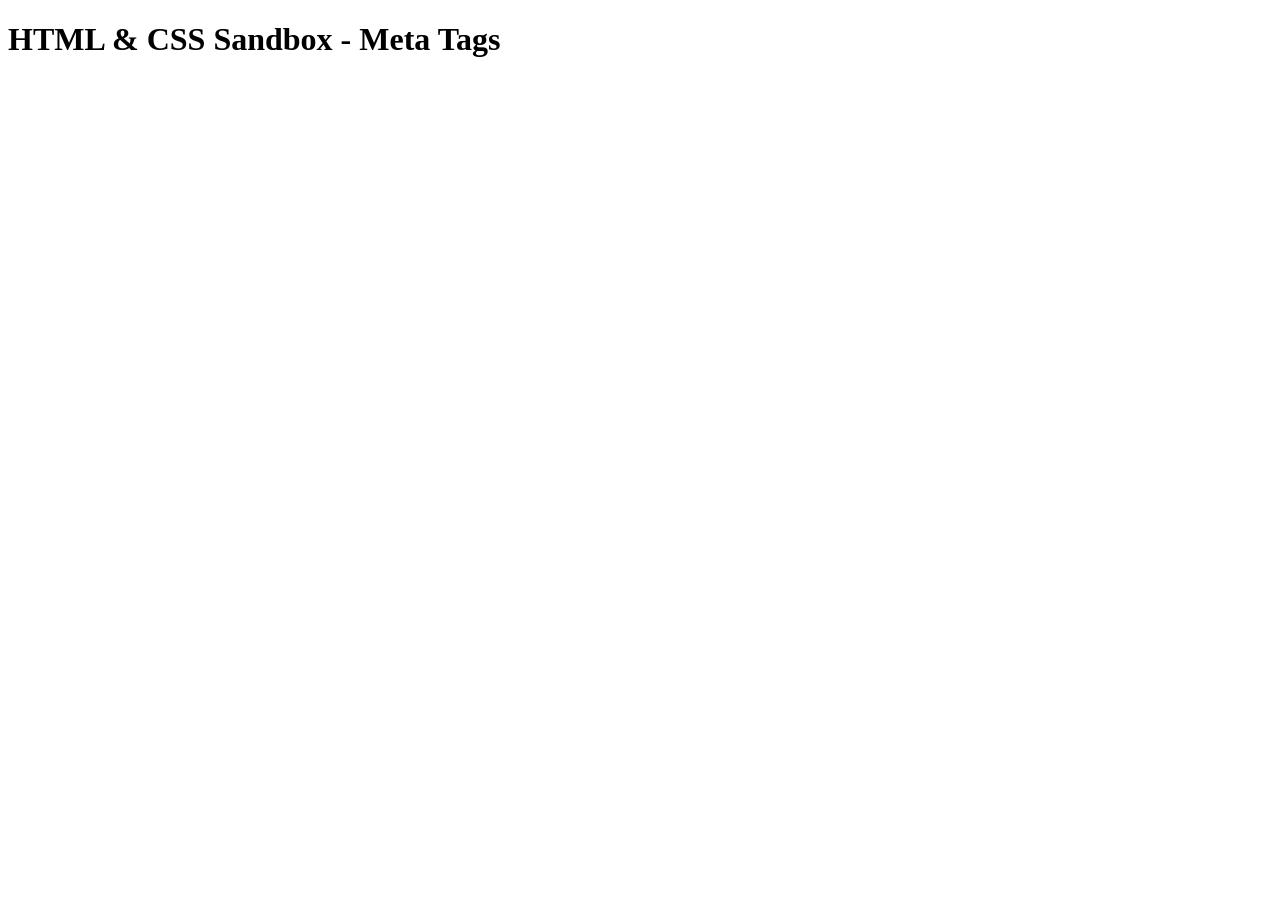
<file: 01-essential-html/01-meta-tags-search-engines/index.html>
<!DOCTYPE html>
<html lang="en">
  <head>
    <meta charset="UTF-8" />
    <meta name="viewport" content="width=device-width, initial-scale=1.0" />
    <meta name="description" content="Learn HTML & CSS from this cool course" />
    <meta name="keywords" content="HTML, CSS, Web Development" />
    <title>HTML & CSS Sandbox</title>
  </head>
  <body>
    <h1>HTML & CSS Sandbox - Meta Tags</h1>
  </body>
</html>
</file>
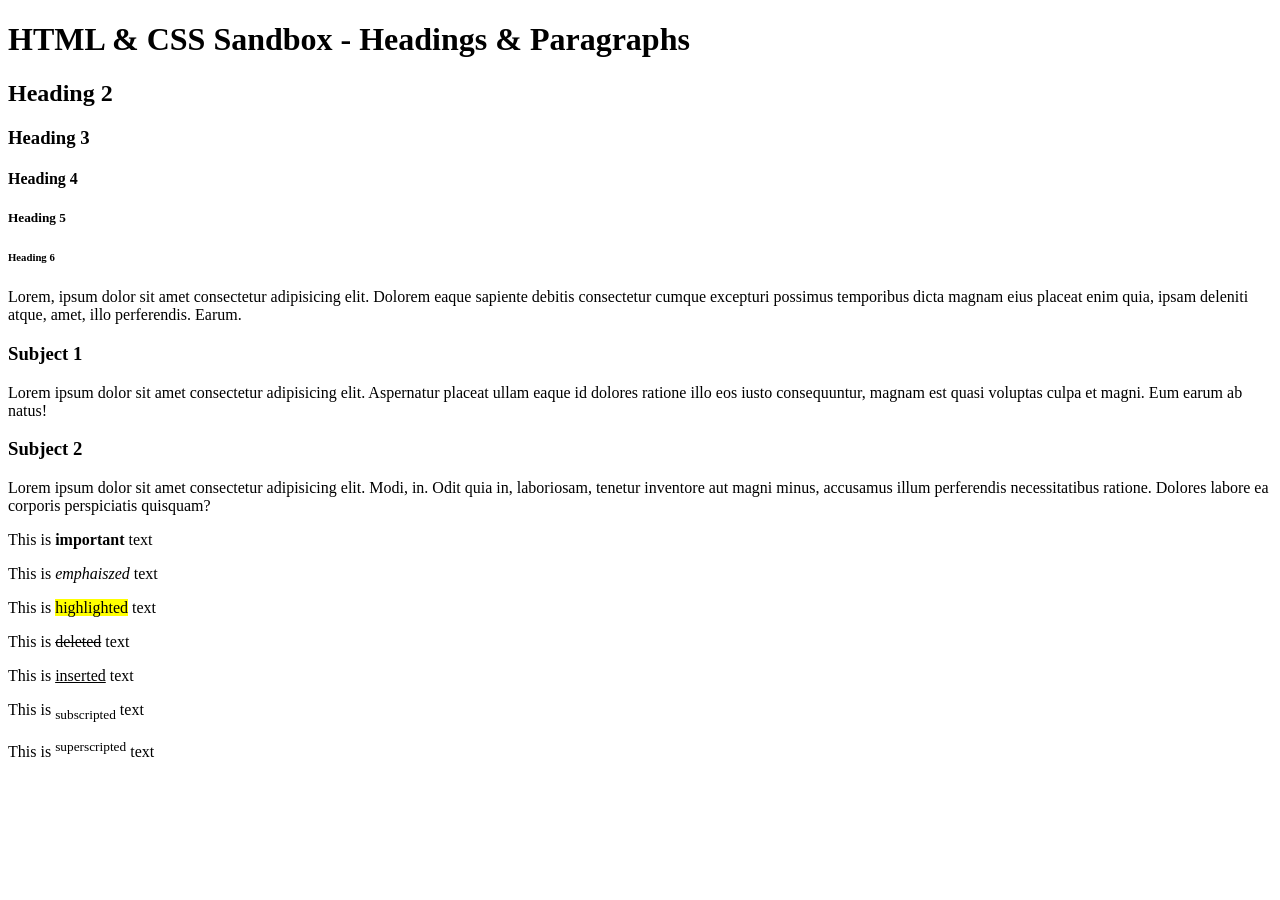
<file: 01-essential-html/02-headings-paragraphs/index.html>
<!DOCTYPE html>
<html lang="en">
  <head>
    <meta charset="UTF-8" />
    <meta name="viewport" content="width=device-width, initial-scale=1.0" />
    <title>HTML & CSS Sandbox</title>
  </head>
  <body>
    <!-- Headings -->
    <h1>HTML & CSS Sandbox - Headings & Paragraphs</h1>
    <h2>Heading 2</h2>
    <h3>Heading 3</h3>
    <h4>Heading 4</h4>
    <h5>Heading 5</h5>
    <h6>Heading 6</h6>

    <!-- Paragraph -->
    <p>
      Lorem, ipsum dolor sit amet consectetur adipisicing elit. Dolorem eaque
      sapiente debitis consectetur cumque excepturi possimus temporibus dicta
      magnam eius placeat enim quia, ipsam deleniti atque, amet, illo
      perferendis. Earum.
    </p>

    <h3>Subject 1</h3>
    <p>
      Lorem ipsum dolor sit amet consectetur adipisicing elit. Aspernatur
      placeat ullam eaque id dolores ratione illo eos iusto consequuntur, magnam
      est quasi voluptas culpa et magni. Eum earum ab natus!
    </p>

    <h3>Subject 2</h3>

    <p>
      Lorem ipsum dolor sit amet consectetur adipisicing elit. Modi, in. Odit
      quia in, laboriosam, tenetur inventore aut magni minus, accusamus illum
      perferendis necessitatibus ratione. Dolores labore ea corporis
      perspiciatis quisquam?
    </p>

    <!-- Text Emphasis Tags -->
    <p>This is <strong>important</strong> text</p>
    <p>This is <em>emphaiszed</em> text</p>
    <p>This is <mark>highlighted</mark> text</p>
    <p>This is <del>deleted</del> text</p>
    <p>This is <ins>inserted</ins> text</p>
    <p>This is <sub>subscripted</sub> text</p>
    <p>This is <sup>superscripted</sup> text</p>
  </body>
</html>
</file>
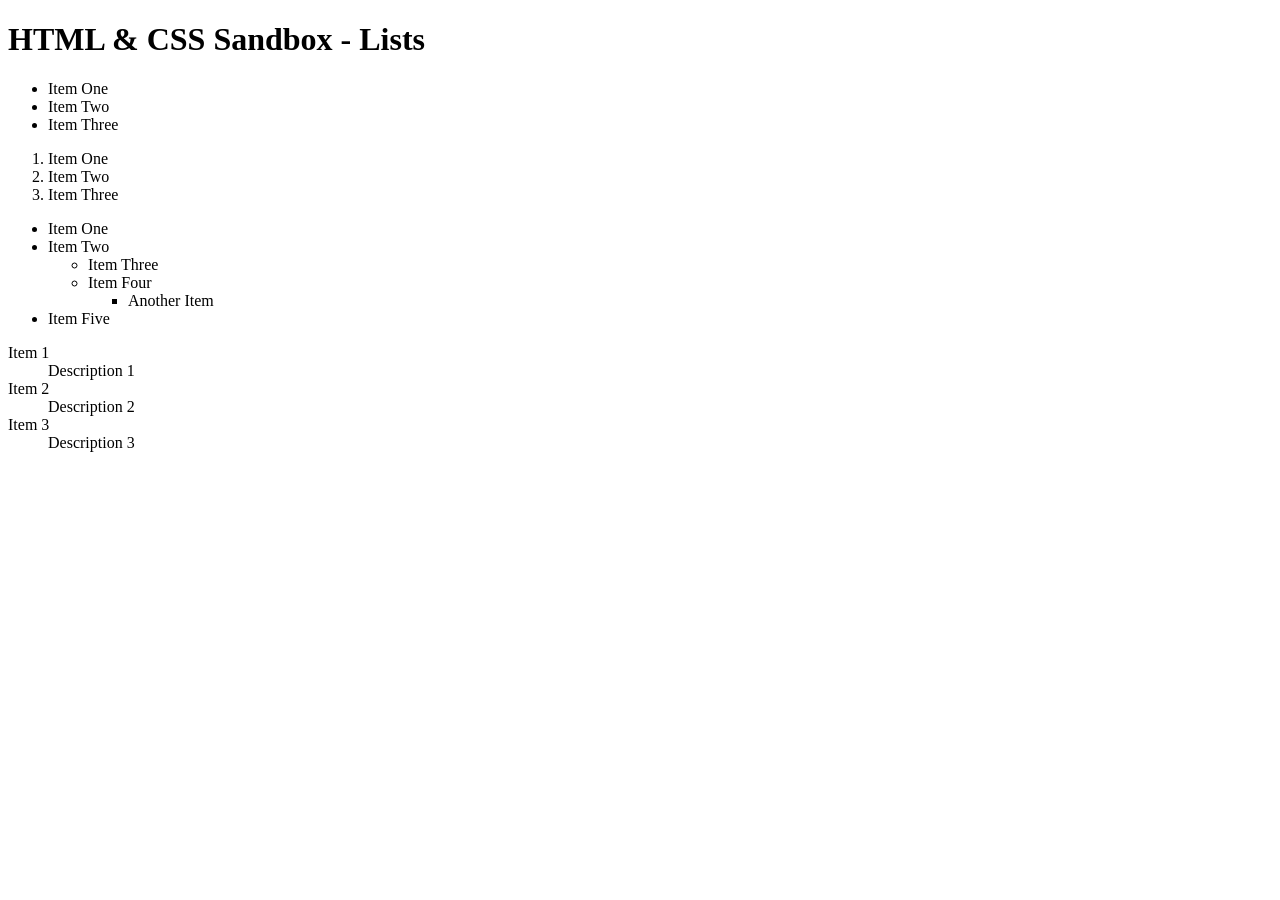
<file: 01-essential-html/03-lists/index.html>
<!DOCTYPE html>
<html lang="en">
  <head>
    <meta charset="UTF-8" />
    <meta name="viewport" content="width=device-width, initial-scale=1.0" />
    <title>HTML & CSS Sandbox</title>
  </head>
  <body>
    <h1>HTML & CSS Sandbox - Lists</h1>

    <!-- Unordered List -->
    <ul>
      <li>Item One</li>
      <li>Item Two</li>
      <li>Item Three</li>
    </ul>

    <!-- Ordered List -->
    <ol>
      <li>Item One</li>
      <li>Item Two</li>
      <li>Item Three</li>
    </ol>

    <!-- Nested List -->
    <ul>
      <li>Item One</li>
      <li>Item Two</li>
      <ul>
        <li>Item Three</li>
        <li>Item Four</li>
        <ul>
          <li>Another Item</li>
        </ul>
      </ul>
      <li>Item Five</li>
    </ul>

    <!-- Definition List -->
    <dl>
      <dt>Item 1</dt>
      <dd>Description 1</dd>
      <dt>Item 2</dt>
      <dd>Description 2</dd>
      <dt>Item 3</dt>
      <dd>Description 3</dd>
    </dl>
  </body>
</html>
</file>
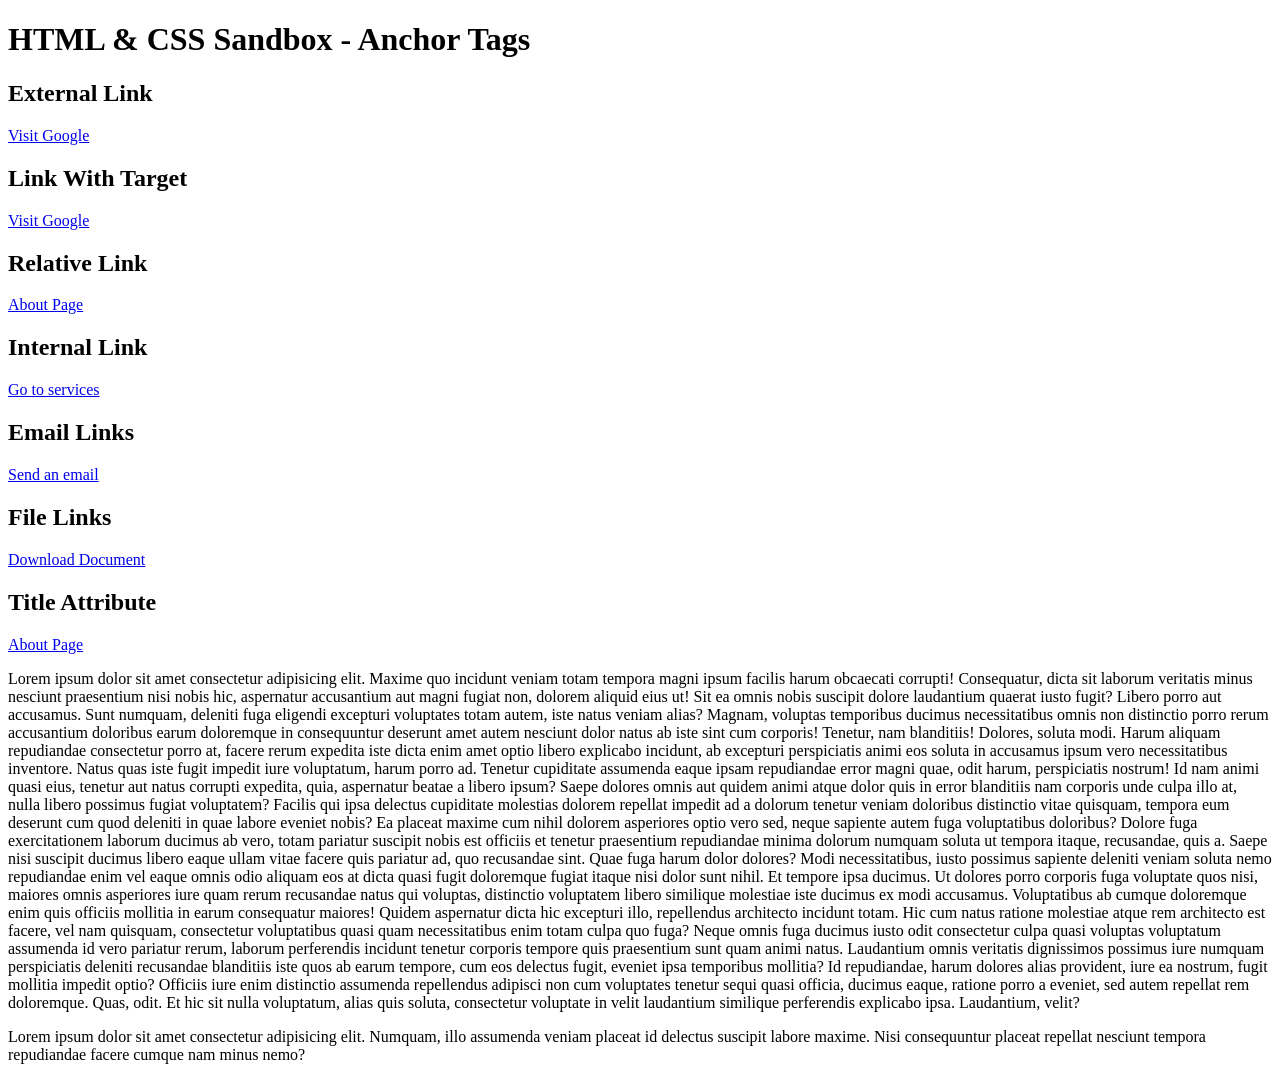
<file: 01-essential-html/04-anchor-tags/index.html>
<!DOCTYPE html>
<html lang="en">
  <head>
    <meta charset="UTF-8" />
    <meta name="viewport" content="width=device-width, initial-scale=1.0" />
    <title>HTML & CSS Sandbox</title>
  </head>
  <body>
    <h1>HTML & CSS Sandbox - Anchor Tags</h1>

    <h2>External Link</h2>
    <a href="https://www.google.com">Visit Google</a>

    <h2>Link With Target</h2>
    <a href="https://www.google.com" target="_blank">Visit Google</a>

    <h2>Relative Link</h2>
    <a href="about.html">About Page</a>

    <h2>Internal Link</h2>
    <a href="#services">Go to services</a>

    <h2>Email Links</h2>
    <a href="mailto:example@example.com">Send an email</a>

    <h2>File Links</h2>
    <a href="invoice.pdf">Download Document</a>

    <h2>Title Attribute</h2>
    <a href="about.html" title="About Traversy Media">About Page</a>

    <p>
      Lorem ipsum dolor sit amet consectetur adipisicing elit. Maxime quo
      incidunt veniam totam tempora magni ipsum facilis harum obcaecati
      corrupti! Consequatur, dicta sit laborum veritatis minus nesciunt
      praesentium nisi nobis hic, aspernatur accusantium aut magni fugiat non,
      dolorem aliquid eius ut! Sit ea omnis nobis suscipit dolore laudantium
      quaerat iusto fugit? Libero porro aut accusamus. Sunt numquam, deleniti
      fuga eligendi excepturi voluptates totam autem, iste natus veniam alias?
      Magnam, voluptas temporibus ducimus necessitatibus omnis non distinctio
      porro rerum accusantium doloribus earum doloremque in consequuntur
      deserunt amet autem nesciunt dolor natus ab iste sint cum corporis!
      Tenetur, nam blanditiis! Dolores, soluta modi. Harum aliquam repudiandae
      consectetur porro at, facere rerum expedita iste dicta enim amet optio
      libero explicabo incidunt, ab excepturi perspiciatis animi eos soluta in
      accusamus ipsum vero necessitatibus inventore. Natus quas iste fugit
      impedit iure voluptatum, harum porro ad. Tenetur cupiditate assumenda
      eaque ipsam repudiandae error magni quae, odit harum, perspiciatis
      nostrum! Id nam animi quasi eius, tenetur aut natus corrupti expedita,
      quia, aspernatur beatae a libero ipsum? Saepe dolores omnis aut quidem
      animi atque dolor quis in error blanditiis nam corporis unde culpa illo
      at, nulla libero possimus fugiat voluptatem? Facilis qui ipsa delectus
      cupiditate molestias dolorem repellat impedit ad a dolorum tenetur veniam
      doloribus distinctio vitae quisquam, tempora eum deserunt cum quod
      deleniti in quae labore eveniet nobis? Ea placeat maxime cum nihil dolorem
      asperiores optio vero sed, neque sapiente autem fuga voluptatibus
      doloribus? Dolore fuga exercitationem laborum ducimus ab vero, totam
      pariatur suscipit nobis est officiis et tenetur praesentium repudiandae
      minima dolorum numquam soluta ut tempora itaque, recusandae, quis a. Saepe
      nisi suscipit ducimus libero eaque ullam vitae facere quis pariatur ad,
      quo recusandae sint. Quae fuga harum dolor dolores? Modi necessitatibus,
      iusto possimus sapiente deleniti veniam soluta nemo repudiandae enim vel
      eaque omnis odio aliquam eos at dicta quasi fugit doloremque fugiat itaque
      nisi dolor sunt nihil. Et tempore ipsa ducimus. Ut dolores porro corporis
      fuga voluptate quos nisi, maiores omnis asperiores iure quam rerum
      recusandae natus qui voluptas, distinctio voluptatem libero similique
      molestiae iste ducimus ex modi accusamus. Voluptatibus ab cumque
      doloremque enim quis officiis mollitia in earum consequatur maiores!
      Quidem aspernatur dicta hic excepturi illo, repellendus architecto
      incidunt totam. Hic cum natus ratione molestiae atque rem architecto est
      facere, vel nam quisquam, consectetur voluptatibus quasi quam
      necessitatibus enim totam culpa quo fuga? Neque omnis fuga ducimus iusto
      odit consectetur culpa quasi voluptas voluptatum assumenda id vero
      pariatur rerum, laborum perferendis incidunt tenetur corporis tempore quis
      praesentium sunt quam animi natus. Laudantium omnis veritatis dignissimos
      possimus iure numquam perspiciatis deleniti recusandae blanditiis iste
      quos ab earum tempore, cum eos delectus fugit, eveniet ipsa temporibus
      mollitia? Id repudiandae, harum dolores alias provident, iure ea nostrum,
      fugit mollitia impedit optio? Officiis iure enim distinctio assumenda
      repellendus adipisci non cum voluptates tenetur sequi quasi officia,
      ducimus eaque, ratione porro a eveniet, sed autem repellat rem doloremque.
      Quas, odit. Et hic sit nulla voluptatum, alias quis soluta, consectetur
      voluptate in velit laudantium similique perferendis explicabo ipsa.
      Laudantium, velit?
    </p>

    <p id="services">
      Lorem ipsum dolor sit amet consectetur adipisicing elit. Numquam, illo
      assumenda veniam placeat id delectus suscipit labore maxime. Nisi
      consequuntur placeat repellat nesciunt tempora repudiandae facere cumque
      nam minus nemo?
    </p>
  </body>
</html>
</file>
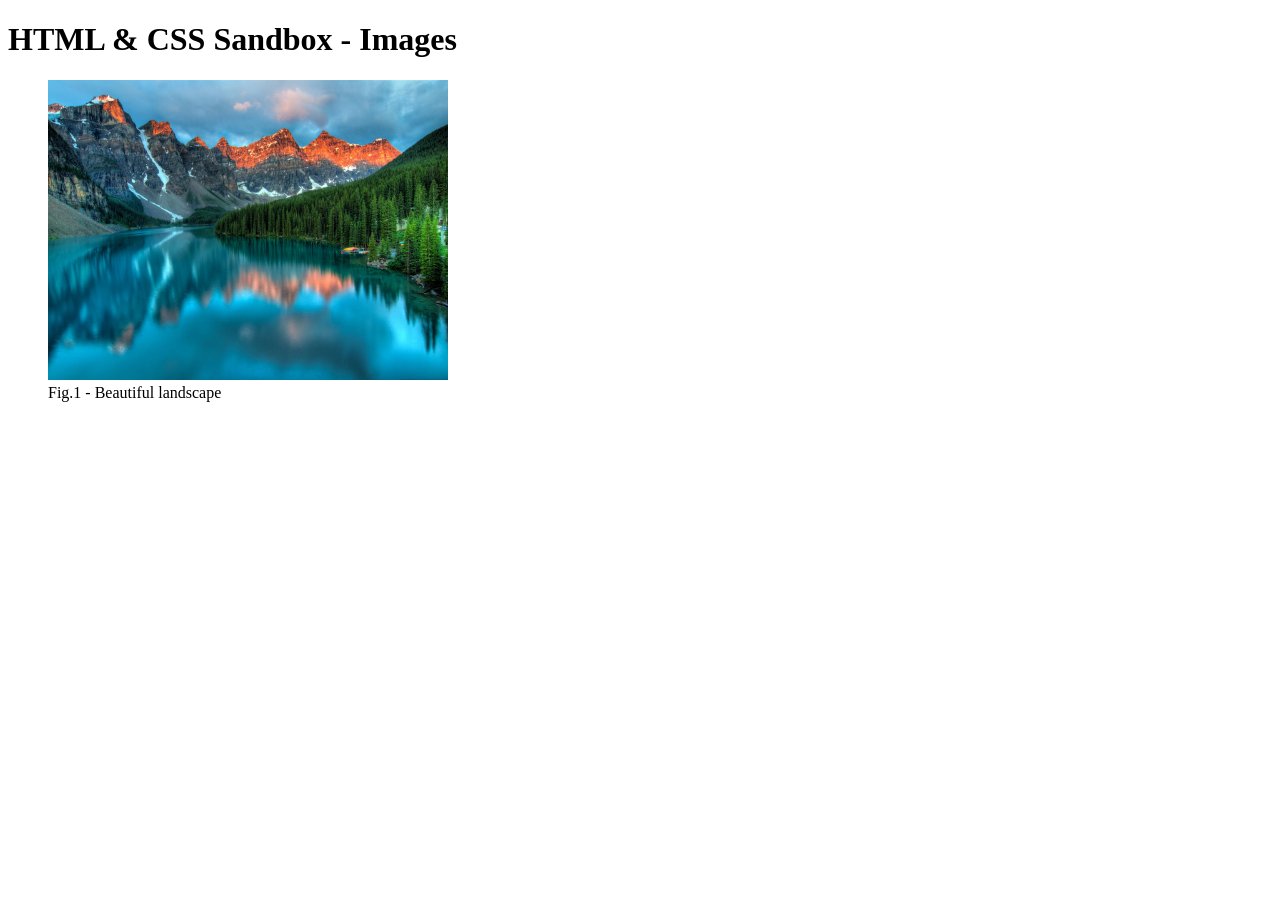
<file: 01-essential-html/05-images/index.html>
<!DOCTYPE html>
<html lang="en">
  <head>
    <meta charset="UTF-8" />
    <meta name="viewport" content="width=device-width, initial-scale=1.0" />
    <title>HTML & CSS Sandbox</title>
  </head>
  <body>
    <h1>HTML & CSS Sandbox - Images</h1>

    <!-- Relative Path -->
    <!-- <img src="images/landscape.jpg" alt="landscape" /> -->

    <!-- Absolute Path -->
    <!-- <img src="https://picsum.photos/200/300" alt="Random" /> -->

    <!-- Width and Height -->
    <!-- <img
      src="images/landscape.jpg"
      alt="landscape"
      width="400"
      height="300"
      title="A beautiful landscape"
    /> -->

    <!-- fig and figcaption -->
    <figure>
      <img
        src="images/landscape.jpg"
        alt="Landscape"
        width="400"
        height="300"
      />
      <figcaption>Fig.1 - Beautiful landscape</figcaption>
    </figure>
  </body>
</html>
</file>
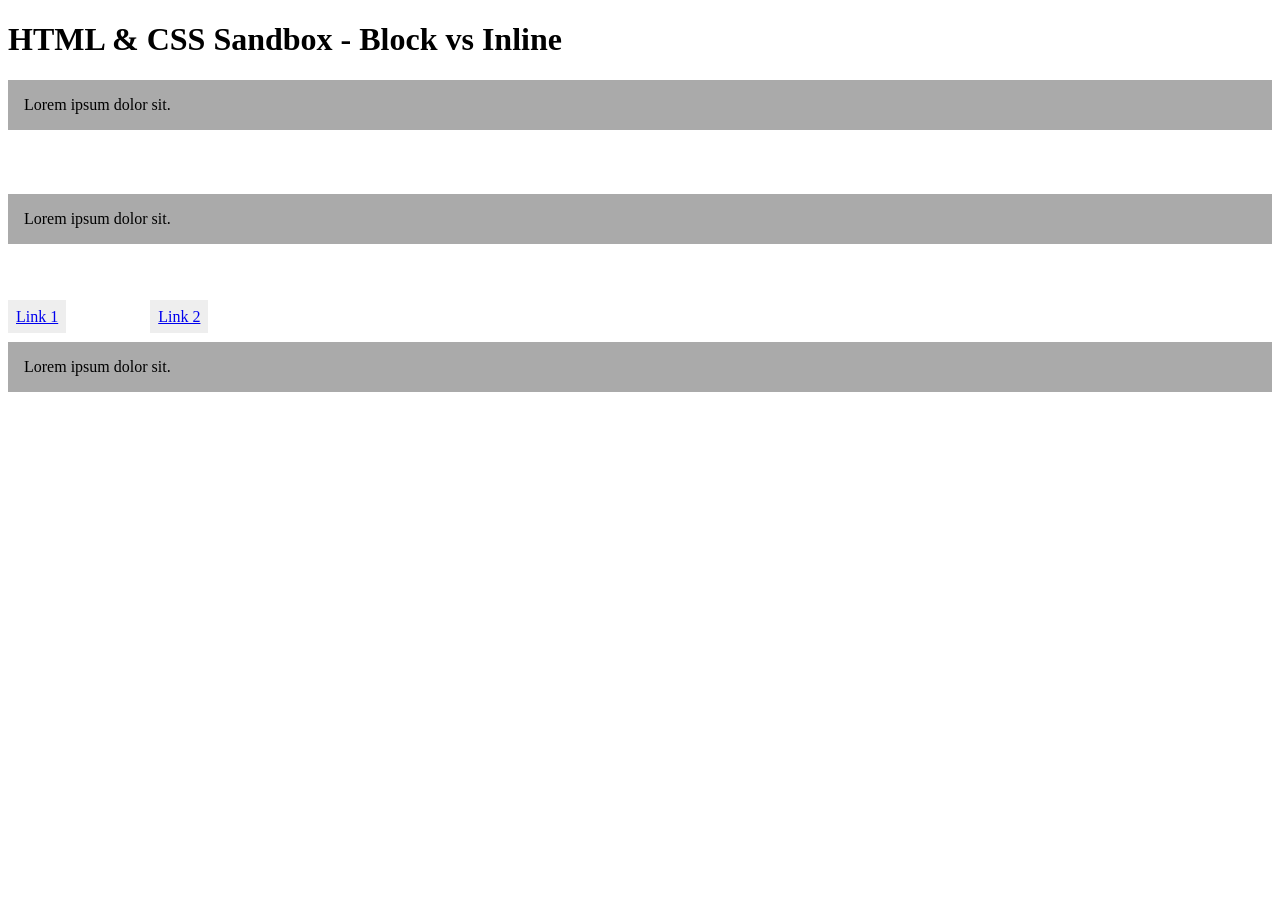
<file: 01-essential-html/06-block-inline-elements/index.html>
<!DOCTYPE html>
<html lang="en">
  <head>
    <meta charset="UTF-8" />
    <meta name="viewport" content="width=device-width, initial-scale=1.0" />
    <title>HTML & CSS Sandbox</title>
    <style>
      p {
        background-color: #aaa;
        padding: 1rem;
        margin-bottom: 4rem;
      }

      a {
        background-color: #eee;
        padding: 0.5rem;
        margin-right: 5rem;
        margin-bottom: 4rem;
      }
    </style>
  </head>
  <body>
    <h1>HTML & CSS Sandbox - Block vs Inline</h1>

    <!-- Block-level elements -->
    <p>Lorem ipsum dolor sit.</p>
    <p>Lorem ipsum dolor sit.</p>

    <!-- Inline elements -->
    <a href="#">Link 1</a>
    <a href="#">Link 2</a>

    <p>Lorem ipsum dolor sit.</p>
  </body>
</html>
</file>
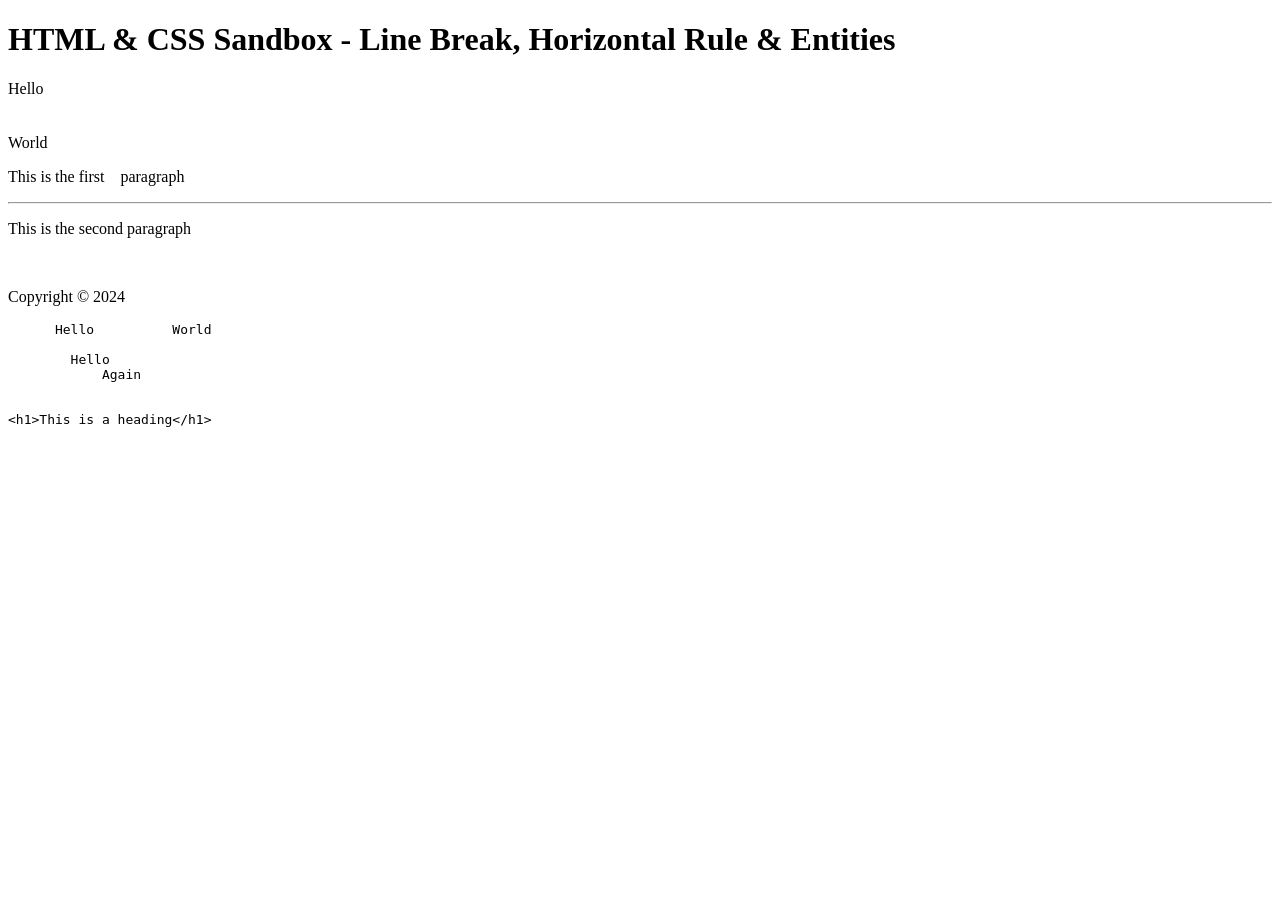
<file: 01-essential-html/07-br-hr-entities/index.html>
<!DOCTYPE html>
<html lang="en">
  <head>
    <meta charset="UTF-8" />
    <meta name="viewport" content="width=\, initial-scale=1.0" />
    <title>HTML & CSS Sandbox</title>
  </head>
  <body>
    <h1>HTML & CSS Sandbox - Line Break, Horizontal Rule & Entities</h1>

    <!-- Line Breaks -->
    Hello <br /><br /><br />
    World

    <!-- Horizontal Rules -->
    <p>This is the first&nbsp;&nbsp;&nbsp; paragraph</p>
    <hr />
    <p>This is the second paragraph</p>
    <br />
    <p>Copyright &copy; 2024</p>

    <!-- pre tag -->
    <pre>
      Hello          World

        Hello
            Again
    </pre>

    <!-- code tag -->
    <code> &lt;h1&gt;This is a heading&lt;/h1&gt; </code>

    <!-- HTML Entities -->
    <!-- 
      - &gt; for >
      - &lt; for <
      - &amp; for &
      - &quot; for "
      - &apos; for '
      - &nbsp; for Non-breaking space
      - &copy; for ©
      - &reg; for ®
      - &trade; for ™
      - &deg; for ° -->
  </body>
</html>
</file>
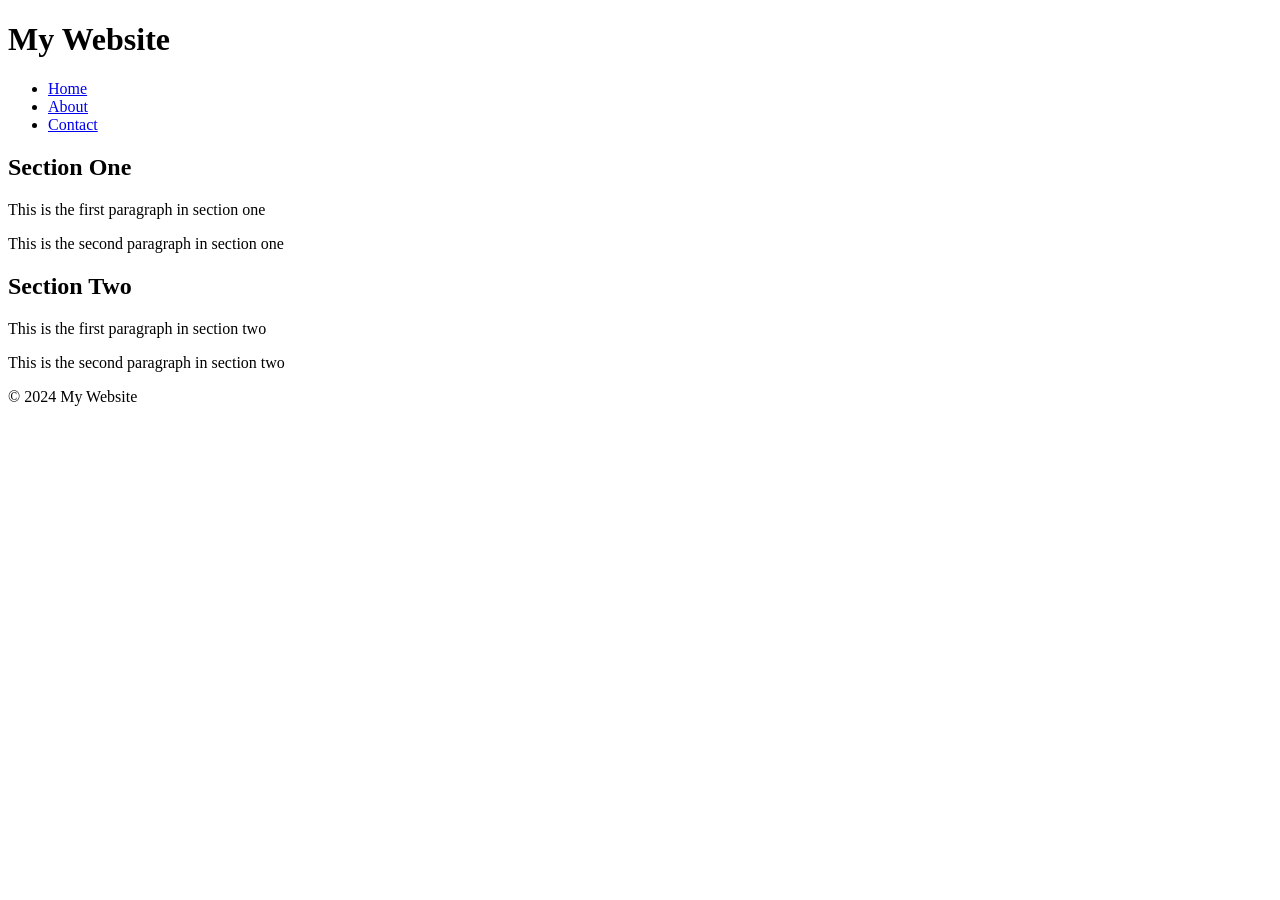
<file: 01-essential-html/08-divs-and-spans/index.html>
<!DOCTYPE html>
<html lang="en">
  <head>
    <meta charset="UTF-8" />
    <meta name="viewport" content="width=\, initial-scale=1.0" />
    <title>HTML & CSS Sandbox</title>
  </head>
  <body>
    <!-- Header -->
    <div>
      <h1>My Website</h1>
      <ul>
        <li><a href="#">Home</a></li>
        <li><a href="#about">About</a></li>
        <li><a href="#contact">Contact</a></li>
      </ul>
    </div>

    <!-- Sections -->
    <div>
      <h2>Section One</h2>
      <p>This is the first paragraph in <span>section one</span></p>
      <p>This is the second paragraph in <span>section one</span></p>
    </div>
    <div>
      <h2>Section Two</h2>
      <p>This is the first paragraph in <span>section two</span></p>
      <p>This is the second paragraph in <span>section two</span></p>
    </div>

    <!-- Footer -->
    <div>&copy; 2024 My Website</div>
  </body>
</html>
</file>
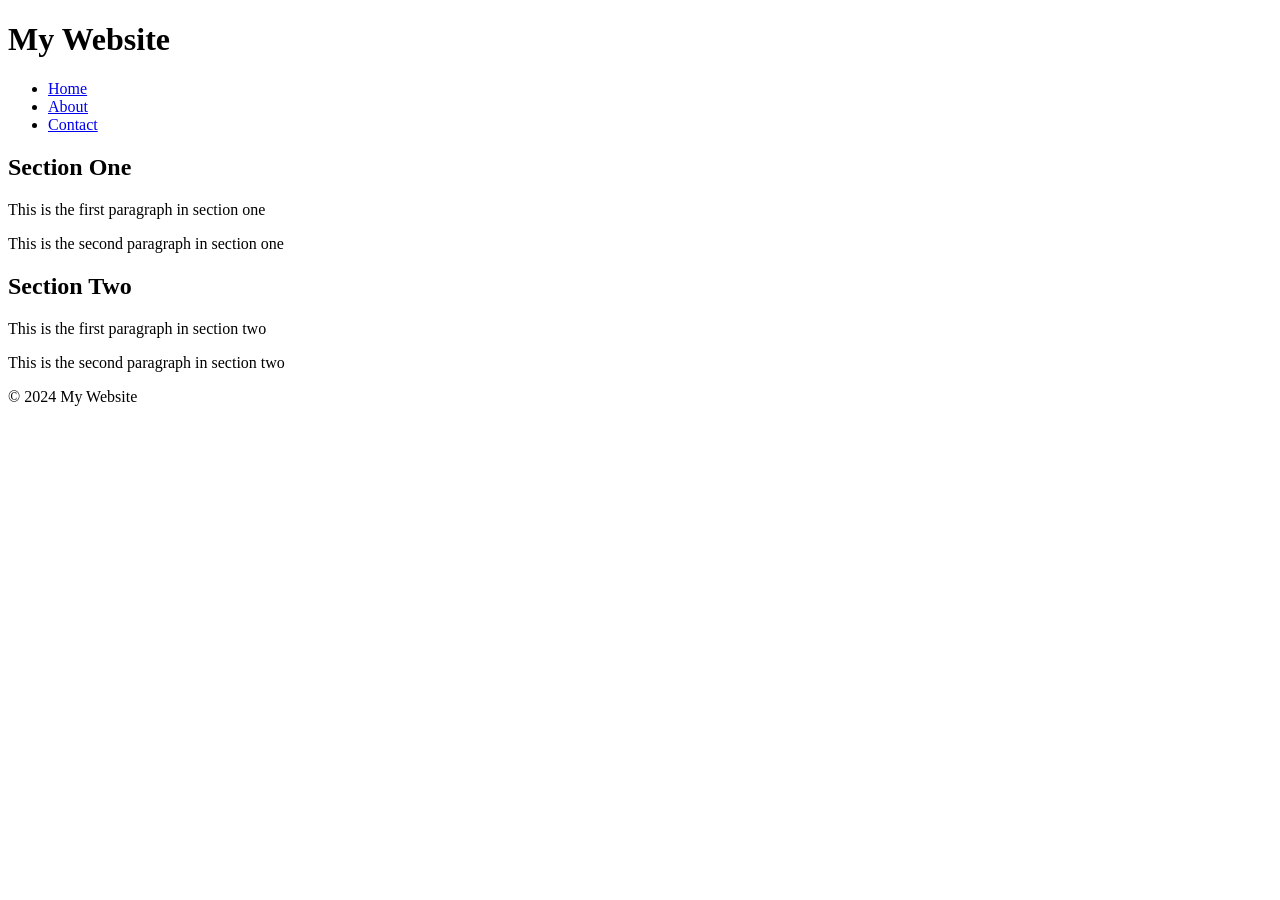
<file: 01-essential-html/09-classes-and-ids/index.html>
<!DOCTYPE html>
<html lang="en">
  <head>
    <meta charset="UTF-8" />
    <meta name="viewport" content="width=\, initial-scale=1.0" />
    <title>HTML & CSS Sandbox</title>
  </head>
  <body>
    <!-- Header -->
    <div class="header" id="header">
      <h1>My Website</h1>
      <ul class="nav">
        <li><a href="#">Home</a></li>
        <li><a href="#about">About</a></li>
        <li><a href="#contact">Contact</a></li>
      </ul>
    </div>

    <!-- Sections -->
    <div id="about" class="card text-center">
      <h2 class="text-lg">Section One</h2>
      <p>
        This is the first paragraph in
        <span class="primary-text">section one</span>
      </p>
      <p>
        This is the second paragraph in
        <span class="secondary-text">section one</span>
      </p>
    </div>

    <div id="contact" class="card text-center">
      <h2 class="text-xl">Section Two</h2>
      <p class="lead">
        This is the first paragraph in
        <span class="primary-text">section two</span>
      </p>
      <p>
        This is the second paragraph in
        <span class="secondary-text">section two</span>
      </p>
    </div>

    <!-- Footer -->
    <div class="footer">&copy; 2024 My Website</div>
  </body>
</html>
</file>
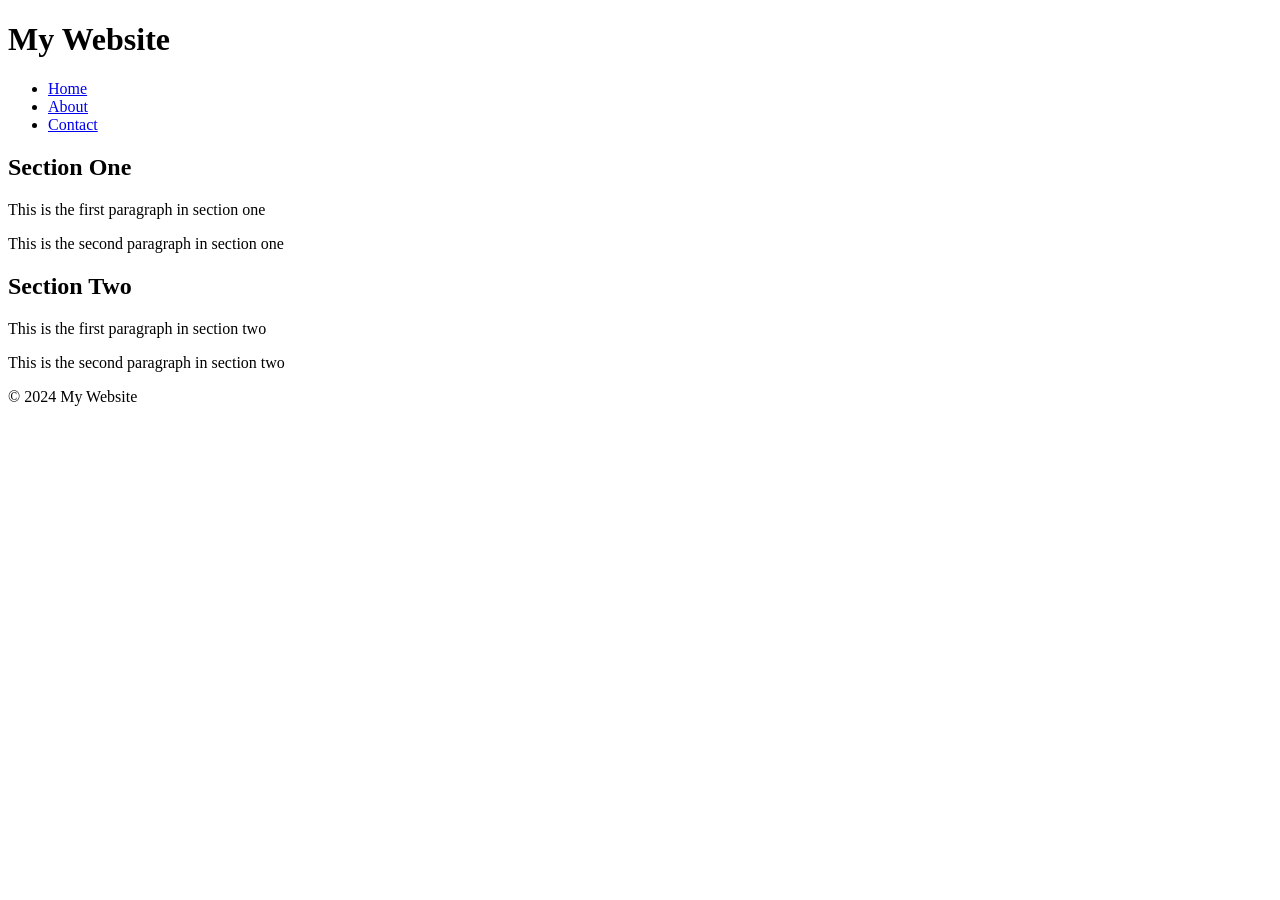
<file: 01-essential-html/10-semantic-elements/index.html>
<!DOCTYPE html>
<html lang="en">
  <head>
    <meta charset="UTF-8" />
    <meta name="viewport" content="width=\, initial-scale=1.0" />
    <title>HTML & CSS Sandbox</title>
  </head>
  <body>
    <!-- Header -->
    <header>
      <h1>My Website</h1>
      <nav class="main-menu">
        <ul>
          <li><a href="#">Home</a></li>
          <li><a href="#about">About</a></li>
          <li><a href="#contact">Contact</a></li>
        </ul>
      </nav>
    </header>

    <main>
      <!-- Sections -->
      <section id="about">
        <div class="card text-center">
          <h2 class="text-lg">Section One</h2>
          <p>
            This is the first paragraph in
            <span class="primary-text">section one</span>
          </p>
          <p>
            This is the second paragraph in
            <span class="secondary-text">section one</span>
          </p>
        </div>
      </section>

      <section id="contact">
        <div class="card text-center">
          <h2 class="text-xl">Section Two</h2>
          <p class="lead">
            This is the first paragraph in
            <span class="primary-text">section two</span>
          </p>
          <p>
            This is the second paragraph in
            <span class="secondary-text">section two</span>
          </p>
        </div>
      </section>
    </main>

    <!-- Footer -->
    <footer>&copy; 2024 My Website</footer>
  </body>
</html>
</file>
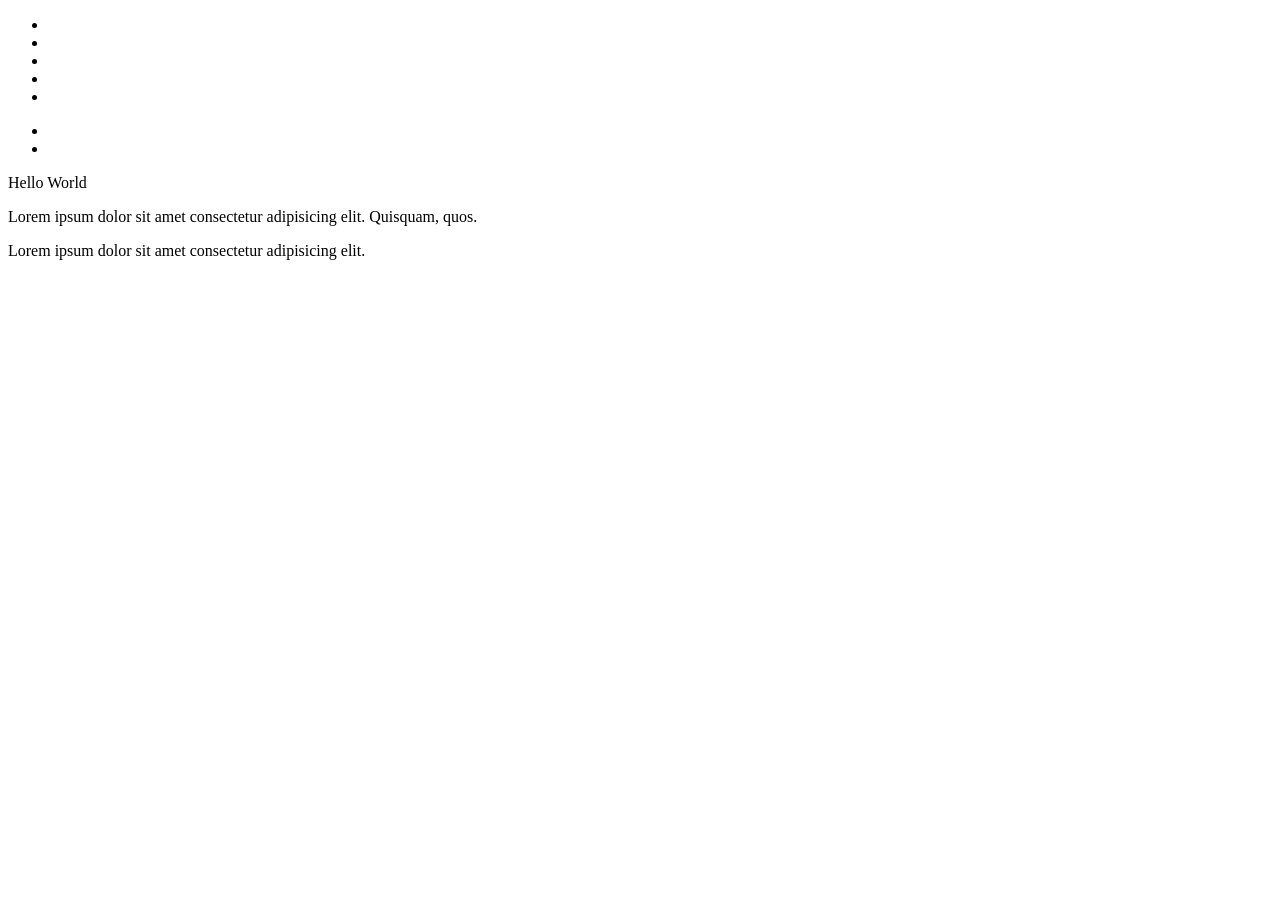
<file: 01-essential-html/11-emmet-crash-course/index.html>
<!-- Generate boilerplate HTML with !+Enter/Tab -->
<!DOCTYPE html>
<html lang="en">
  <head>
    <meta charset="UTF-8" />
    <meta name="viewport" content="width=device-width, initial-scale=1.0" />
    <title>HTML & CSS Sandbox</title>
  </head>
  <body>
    <!-- div -->
    <div></div>
    <!-- p -->
    <p></p>

    <!-- p.text-xl -->
    <p class="text-xl"></p>
    <!-- .text-xl -->
    <div class="text-xl"></div>

    <!-- p.text-xl.text-center -->
    <p class="text-xl text-center"></p>

    <!-- #main -->
    <div id="main"></div>

    <!-- p#main.text-xl.text-center -->
    <p id="main" class="text-xl text-center"></p>

    <!-- div>p -->
    <div>
      <p></p>
    </div>

    <!-- div>p*2 -->
    <div>
      <p></p>
      <p></p>
    </div>

    <!-- ul>li*5 -->
    <ul>
      <li></li>
      <li></li>
      <li></li>
      <li></li>
      <li></li>
    </ul>

    <!-- div#main>p.text-xl*2 -->
    <div id="main">
      <p class="text-xl"></p>
      <p class="text-xl"></p>
    </div>

    <!-- div+p -->
    <div></div>
    <p></p>

    <!-- div>(header>ul>li*2>a)+footer>p -->
    <div>
      <header>
        <ul>
          <li><a href=""></a></li>
          <li><a href=""></a></li>
        </ul>
      </header>
      <footer>
        <p></p>
      </footer>
    </div>

    <!-- p{Hello World} -->
    <p>Hello World</p>

    <!-- p>lorem -->
    <p>
      Lorem ipsum dolor sit amet consectetur adipisicing elit. Quisquam, quos.
    </p>

    <!-- p>lorem10 -->
    <p>Lorem ipsum dolor sit amet consectetur adipisicing elit.</p>

    <!-- a:link -->
    <a href="http://"></a>

    <!-- script:src -->
    <script src=""></script>
  </body>
</html>
</file>
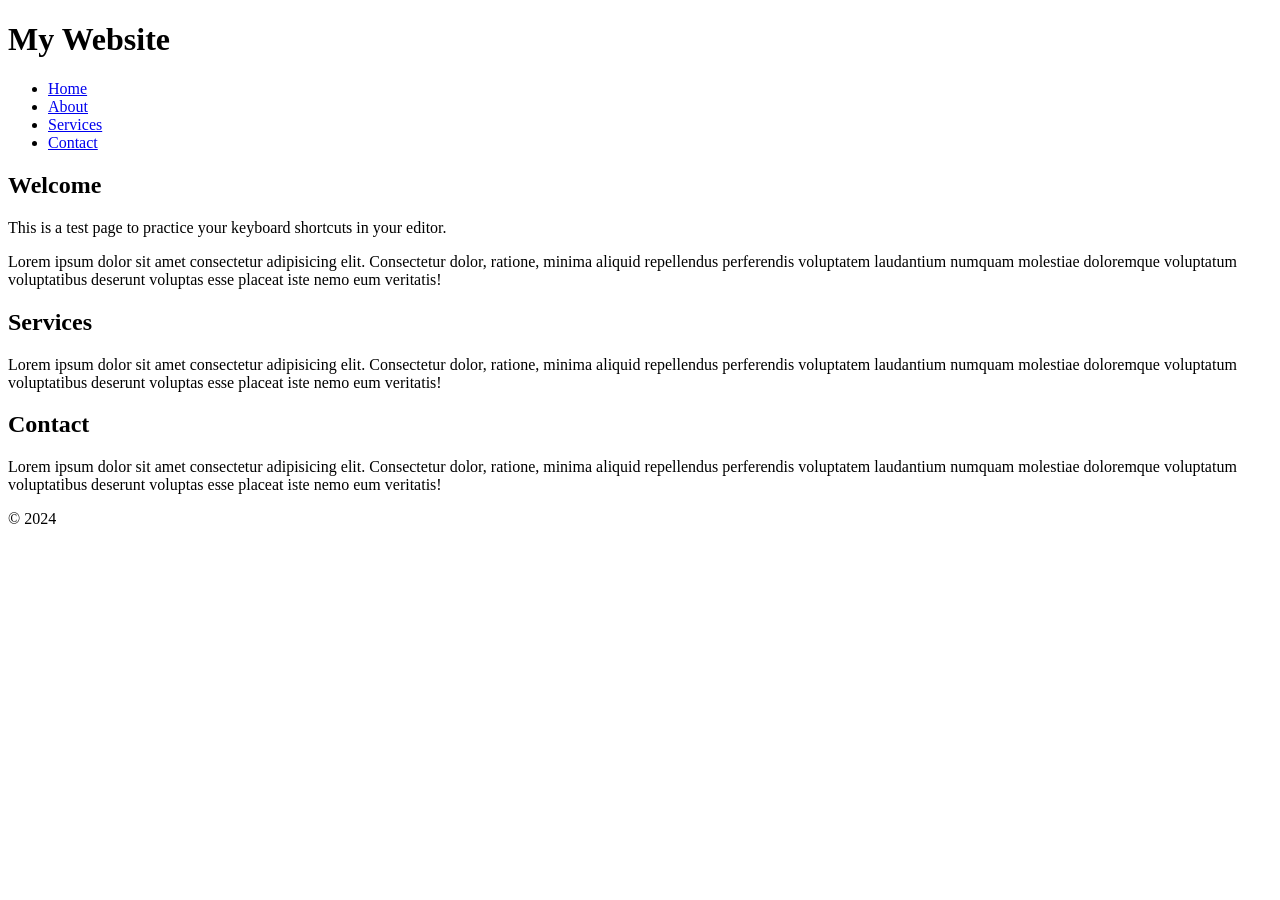
<file: 01-essential-html/12-editor-shortcuts/index.html>
<!DOCTYPE html>
<html lang="en">
  <head>
  <meta charset="UTF-8">
  <meta name="viewport" content="width=device-width, initial-scale=1.0">
<title>HTML & CSS Sandbox</title>
</head>
<body>
  <header>
    <h1>My Website</h1>
    <nav>
      <ul>
        <li><a href="#">Home</a></li>
        <li><a href="#">About</a></li>
        <li><a href="#">Services</a></li>
        <li><a href="#">Contact</a></li>
      </ul>
    </header>
    
    <section id="about">
    <h2>Welcome</h2>
    <p>This is a test page to practice your keyboard shortcuts in your editor.</p>

    <p>Lorem ipsum dolor sit amet consectetur adipisicing elit. Consectetur dolor, ratione, minima aliquid repellendus perferendis voluptatem laudantium numquam molestiae doloremque voluptatum voluptatibus deserunt voluptas esse placeat iste nemo eum veritatis!</p>
  </section>

  <section id="services">
    <h2>Services</h2>
    <p>Lorem ipsum dolor sit amet consectetur adipisicing elit. Consectetur dolor, ratione, minima aliquid repellendus perferendis voluptatem laudantium numquam molestiae doloremque voluptatum voluptatibus deserunt voluptas esse placeat iste nemo eum veritatis!</p>
  </section>

  <section id="contact">
    <h2>Contact</h2>
    <p>Lorem ipsum dolor sit amet consectetur adipisicing elit. Consectetur dolor, ratione, minima aliquid repellendus perferendis voluptatem laudantium numquam molestiae doloremque voluptatum voluptatibus deserunt voluptas esse placeat iste nemo eum veritatis!</p>
  </section>


  <footer>
    <p>&copy; 2024</p>
  </footer>
</body>
</html>
</file>
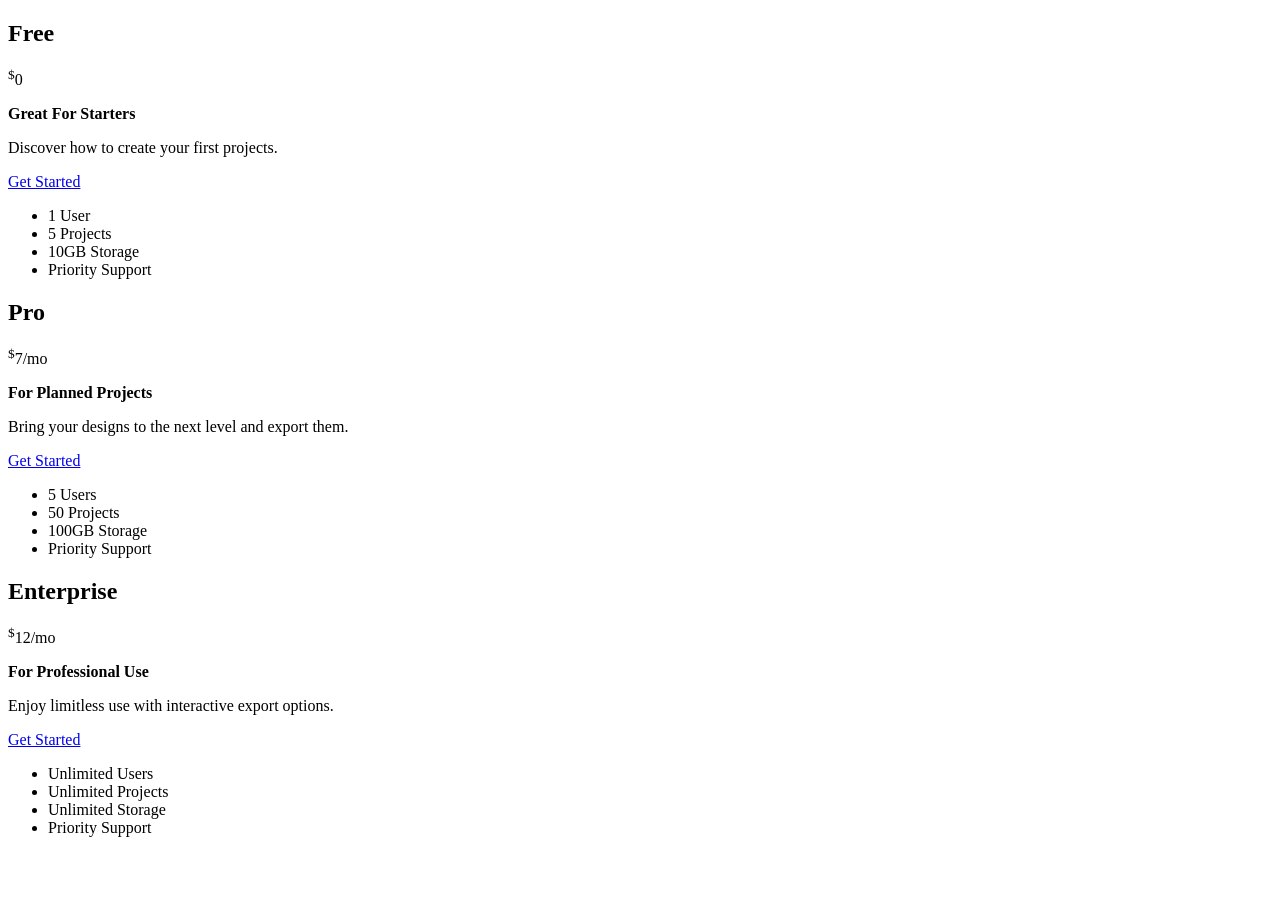
<file: 01-essential-html/13-pricing-grid-html-challenge/index.html>
<!DOCTYPE html>
<html lang="en">
  <head>
    <meta charset="UTF-8" />
    <meta name="viewport" content="width=device-width, initial-scale=1.0" />
    <title>Pricing</title>
  </head>
  <body>
    <div class="container">
      <div class="pricing">
        <!-- Item 1 -->
        <div class="card">
          <h2>Free</h2>
          <p class="price"><sup>$</sup>0</p>
          <p class="price-info"><strong>Great For Starters</strong></p>
          <p class="main-text">Discover how to create your first projects.</p>
          <a href="#" class="btn">Get Started</a>
          <ul>
            <li>1 User</li>
            <li>5 Projects</li>
            <li>10GB Storage</li>
            <li>Priority Support</li>
          </ul>
        </div>
        <!-- Item 2 -->
        <div class="card">
          <h2>Pro</h2>
          <p class="price"><sup>$</sup>7<span>/mo</span></p>
          <p class="price-info"><strong>For Planned Projects</strong></p>
          <p class="main-text">
            Bring your designs to the next level and export them.
          </p>
          <a href="#" class="btn">Get Started</a>
          <ul>
            <li>5 Users</li>
            <li>50 Projects</li>
            <li>100GB Storage</li>
            <li>Priority Support</li>
          </ul>
        </div>
        <!-- Item 3 -->
        <div class="card">
          <h2>Enterprise</h2>
          <p class="price"><sup>$</sup>12<span>/mo</span></p>
          <p class="price-info"><strong>For Professional Use</strong></p>
          <p class="main-text">
            Enjoy limitless use with interactive export options.
          </p>
          <a href="#" class="btn">Get Started</a>
          <ul>
            <li>Unlimited Users</li>
            <li>Unlimited Projects</li>
            <li>Unlimited Storage</li>
            <li>Priority Support</li>
          </ul>
        </div>
      </div>
    </div>
  </body>
</html>
</file>
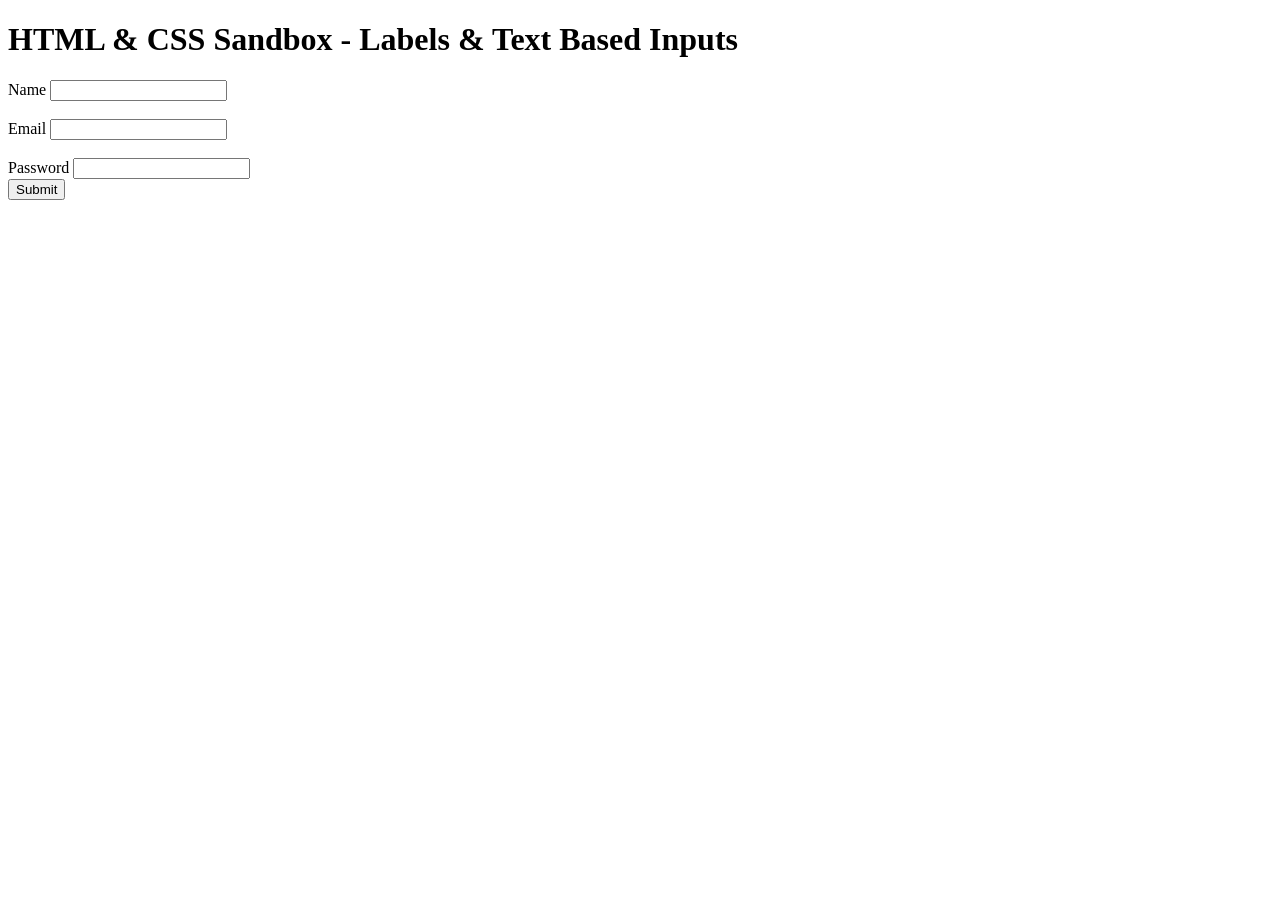
<file: 02-forms-and-inputs/01-text-based-inputs/index.html>
<!DOCTYPE html>
<html lang="en">
  <head>
    <meta charset="UTF-8" />
    <meta name="viewport" content="width=device-width, initial-scale=1.0" />
    <title>HTML & CSS Sandbox</title>
  </head>
  <body>
    <h1>HTML & CSS Sandbox - Labels & Text Based Inputs</h1>

    <form>
      <div>
        <label for="name">Name</label>
        <input type="text" id="name" />
      </div>
      <br />
      <div>
        <label for="email">Email</label>
        <input type="email" id="email" />
      </div>
      <br />
      <div>
        <label for="password">Password</label>
        <input type="password" id="password" />
      </div>
      <div>
        <!-- <input type="submit" value="Submit" /> -->
        <button type="submit">Submit</button>
      </div>
    </form>
  </body>
</html>
</file>
